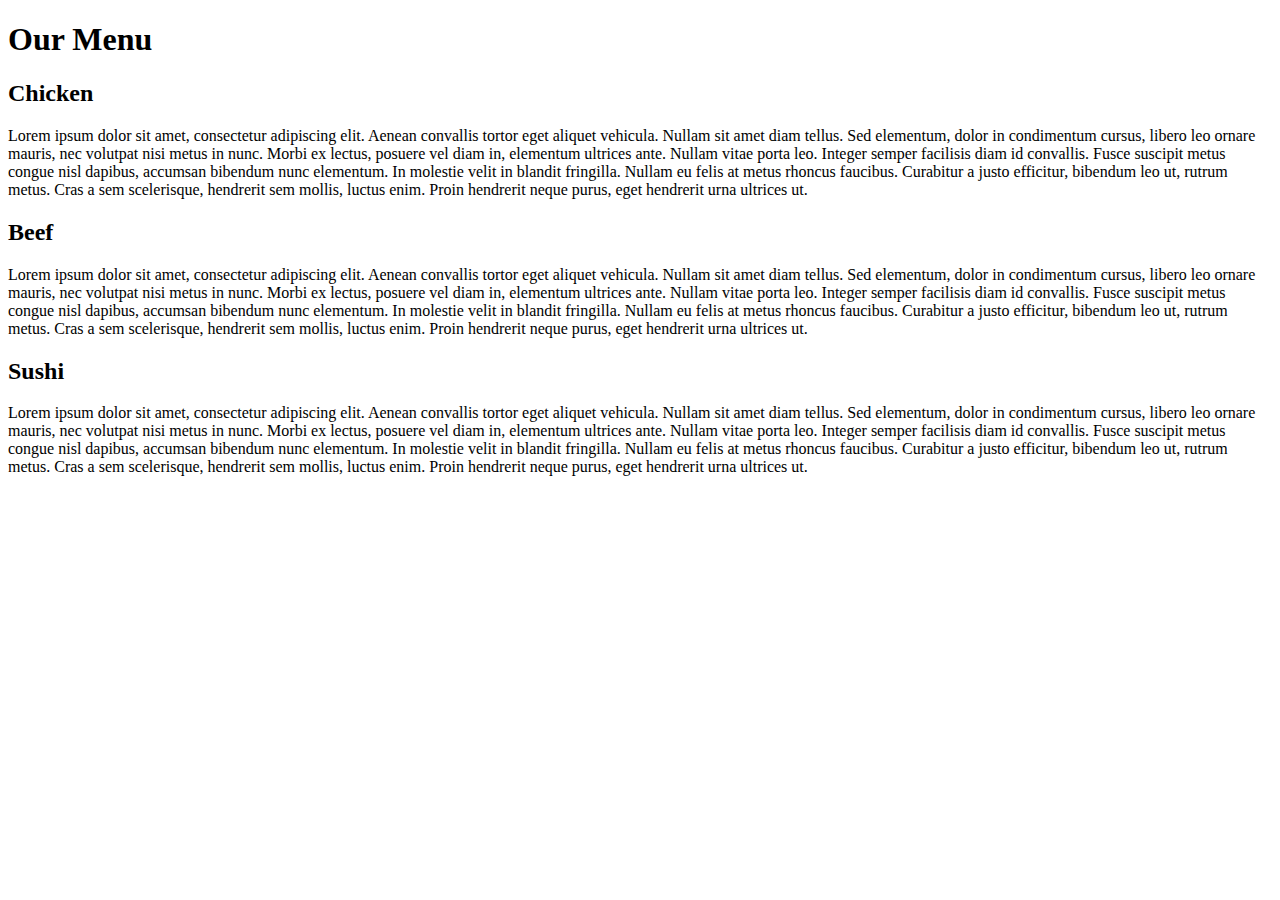
<file: Module2_solutions/index.html>
<!doctype html>
<html>
  <head>
    <meta charset='utf-8'>
    <meta name='viewport' content='width=device-width, initial-scale=1'>
    <title>Module 2 Assignment</title>
    <link rel='stylesheet' type='text/css' href='CSS/style.css'>
  </head>
  <body>
    <h1>Our Menu</h1>

    <div class='col-lg-4 col-md-6 col-sm-12'>
    	<section>
    	<h2 id="chicken" class="title">
			Chicken
		</h2>
		 <p class='description'>
            Lorem ipsum dolor sit amet, consectetur adipiscing elit.
            Aenean convallis tortor eget aliquet vehicula.
            Nullam sit amet diam tellus.
            Sed elementum, dolor in condimentum cursus, libero leo ornare mauris, nec volutpat nisi metus in nunc.
            Morbi ex lectus, posuere vel diam in, elementum ultrices ante.
            Nullam vitae porta leo. Integer semper facilisis diam id convallis.
            Fusce suscipit metus congue nisl dapibus, accumsan bibendum nunc elementum.
            In molestie velit in blandit fringilla.
            Nullam eu felis at metus rhoncus faucibus.
            Curabitur a justo efficitur, bibendum leo ut, rutrum metus.
            Cras a sem scelerisque, hendrerit sem mollis, luctus enim.
            Proin hendrerit neque purus, eget hendrerit urna ultrices ut.
          </p>
        </section>
    </div>

    <div class='col-lg-4 col-md-6 col-sm-12'>
    	<section>
          <h2 id='beef' class="title">
                 Beef
          </h2>
          <p class='description'>
            Lorem ipsum dolor sit amet, consectetur adipiscing elit.
            Aenean convallis tortor eget aliquet vehicula.
            Nullam sit amet diam tellus.
            Sed elementum, dolor in condimentum cursus, libero leo ornare mauris, nec volutpat nisi metus in nunc.
            Morbi ex lectus, posuere vel diam in, elementum ultrices ante.
            Nullam vitae porta leo. Integer semper facilisis diam id convallis.
            Fusce suscipit metus congue nisl dapibus, accumsan bibendum nunc elementum.
            In molestie velit in blandit fringilla.
            Nullam eu felis at metus rhoncus faucibus.
            Curabitur a justo efficitur, bibendum leo ut, rutrum metus.
            Cras a sem scelerisque, hendrerit sem mollis, luctus enim.
            Proin hendrerit neque purus, eget hendrerit urna ultrices ut.
          </p>
         </section>
    </div>

    <div class='col-lg-4 col-md-12 col-sm-12'>
    	<section>
          <h2 id='sushi' class="title">
               Sushi
           </h2>
          <p class='description'>
            Lorem ipsum dolor sit amet, consectetur adipiscing elit.
            Aenean convallis tortor eget aliquet vehicula.
            Nullam sit amet diam tellus.
            Sed elementum, dolor in condimentum cursus, libero leo ornare mauris, nec volutpat nisi metus in nunc.
            Morbi ex lectus, posuere vel diam in, elementum ultrices ante.
            Nullam vitae porta leo. Integer semper facilisis diam id convallis.
            Fusce suscipit metus congue nisl dapibus, accumsan bibendum nunc elementum.
            In molestie velit in blandit fringilla.
            Nullam eu felis at metus rhoncus faucibus.
            Curabitur a justo efficitur, bibendum leo ut, rutrum metus.
            Cras a sem scelerisque, hendrerit sem mollis, luctus enim.
            Proin hendrerit neque purus, eget hendrerit urna ultrices ut.
          </p>
         </section>
     </div>
      
  </body>
</html>
</file>
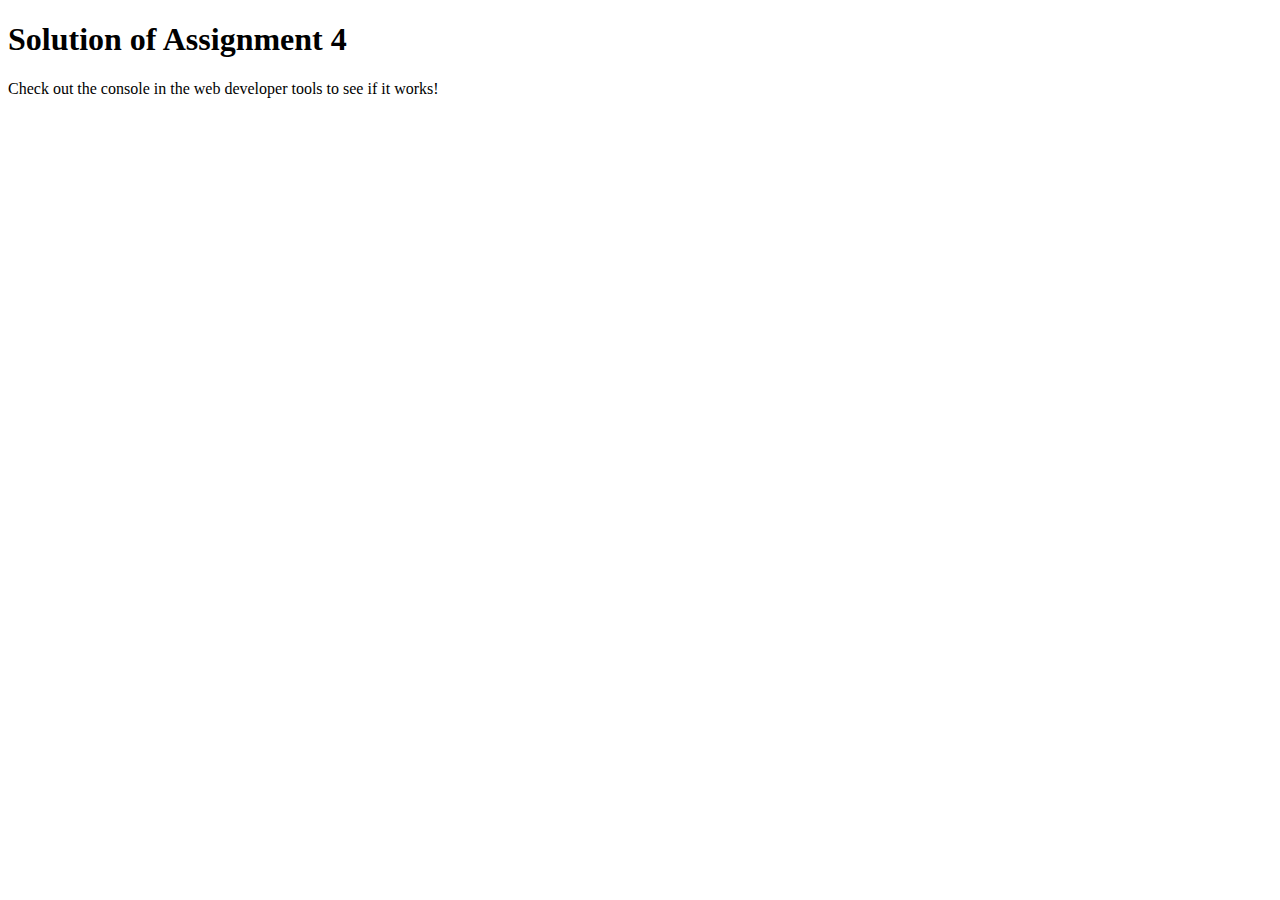
<file: Module4_solutions/index.html>
<!DOCTYPE html>
<html>

<head>
    <meta charset="utf-8">
    <title>Assignment Solution for Module 4</title>
    <script src="SpeakHello.js"></script>
    <script src="SpeakGoodBye.js"></script>
    <script src="script.js"></script>
</head>

<body>
    <h1>Solution of Assignment 4</h1>
    <p>Check out the console in the web developer tools to see if it works!</p>
</body>

</html>
</file>
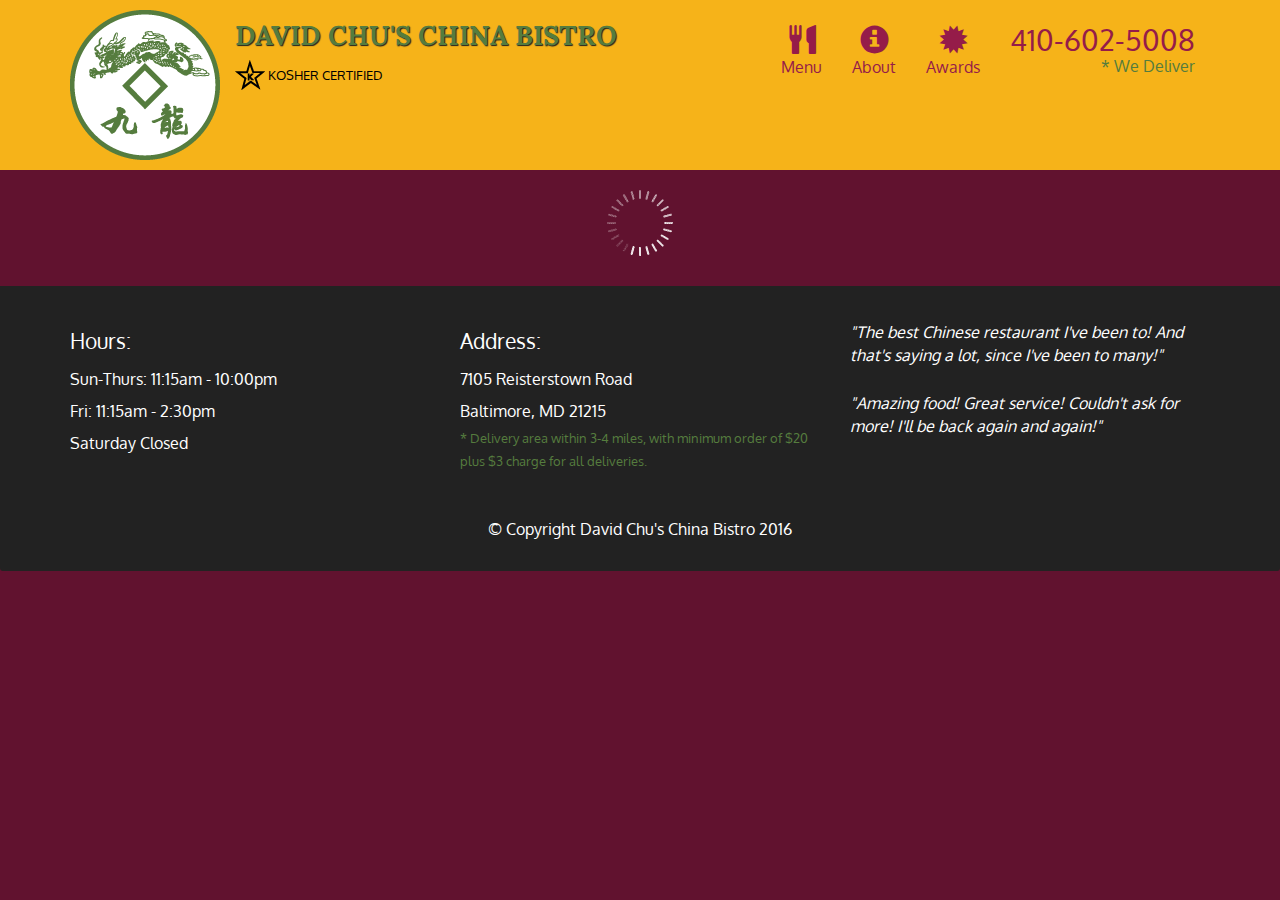
<file: Module5_solutions/index.html>
<!doctype html>
<html lang="en">
  <head>
    <meta charset="utf-8">
    <meta http-equiv="X-UA-Compatible" content="IE=edge">
    <meta name="viewport" content="width=device-width, initial-scale=1">
    <title>David Chu's China Bistro</title>
    <link rel="stylesheet" href="css/bootstrap.min.css">
    <link rel="stylesheet" href="css/styles.css">
    <link href='https://fonts.googleapis.com/css?family=Oxygen:400,300,700' rel='stylesheet' type='text/css'>
    <link href='https://fonts.googleapis.com/css?family=Lora' rel='stylesheet' type='text/css'>
  </head>
<body>
  <header>
    <nav id="header-nav" class="navbar navbar-default">
      <div class="container">
        <div class="navbar-header">
          <a href="index.html" class="pull-left visible-md visible-lg">
            <div id="logo-img" alt="Logo image"></div>
          </a>

          <div class="navbar-brand">
            <a href="index.html"><h1>David Chu's China Bistro</h1></a>
            <p>
              <img src="images/star-k-logo.png" alt="Kosher certification">
              <span>Kosher Certified</span>
            </p>
          </div>

          <button id="navbarToggle" type="button" class="navbar-toggle collapsed" data-toggle="collapse" data-target="#collapsable-nav" aria-expanded="false">
            <span class="sr-only">Toggle navigation</span>
            <span class="icon-bar"></span>
            <span class="icon-bar"></span>
            <span class="icon-bar"></span>
          </button>
        </div>
        
        <div id="collapsable-nav" class="collapse navbar-collapse">
           <ul id="nav-list" class="nav navbar-nav navbar-right">
            <li id="navHomeButton" class="visible-xs active">
              <a href="index.html">
                <span class="glyphicon glyphicon-home"></span> Home</a>
            </li>
            <li id="navMenuButton">
              <a href="#" onclick="$dc.loadMenuCategories();">
                <span class="glyphicon glyphicon-cutlery"></span><br class="hidden-xs"> Menu</a>
            </li>
            <li>
              <a href="#">
                <span class="glyphicon glyphicon-info-sign"></span><br class="hidden-xs"> About</a>
            </li>
            <li>
              <a href="#">
                <span class="glyphicon glyphicon-certificate"></span><br class="hidden-xs"> Awards</a>
            </li>
            <li id="phone" class="hidden-xs">
              <a href="tel:410-602-5008">
                <span>410-602-5008</span></a><div>* We Deliver</div>
            </li>
          </ul><!-- #nav-list -->
        </div><!-- .collapse .navbar-collapse -->
      </div><!-- .container -->
    </nav><!-- #header-nav -->
  </header>

  <div id="call-btn" class="visible-xs">
    <a class="btn" href="tel:410-602-5008">
    <span class="glyphicon glyphicon-earphone"></span>
    410-602-5008
    </a>
  </div>
  <div id="xs-deliver" class="text-center visible-xs">* We Deliver</div>

  <div id="main-content" class="container"></div>

  <footer class="panel-footer">
    <div class="container">
      <div class="row">
        <section id="hours" class="col-sm-4">
          <span>Hours:</span><br>
          Sun-Thurs: 11:15am - 10:00pm<br>
          Fri: 11:15am - 2:30pm<br>
          Saturday Closed
          <hr class="visible-xs">
        </section>
        <section id="address" class="col-sm-4">
          <span>Address:</span><br>
          7105 Reisterstown Road<br>
          Baltimore, MD 21215
          <p>* Delivery area within 3-4 miles, with minimum order of $20 plus $3 charge for all deliveries.</p>
          <hr class="visible-xs">
        </section>
        <section id="testimonials" class="col-sm-4">
          <p>"The best Chinese restaurant I've been to! And that's saying a lot, since I've been to many!"</p>
          <p>"Amazing food! Great service! Couldn't ask for more! I'll be back again and again!"</p>
        </section>
      </div>
      <div class="text-center">&copy; Copyright David Chu's China Bistro 2016</div>
    </div>
  </footer>

  <!-- jQuery (Bootstrap JS plugins depend on it) -->
  <script src="js/jquery-2.1.4.min.js"></script>
  <script src="js/bootstrap.min.js"></script>
  <script src="js/ajax-utils.js"></script>
  <script src="js/script.js"></script>
</body>
</html>
</file>
<file: Module2_solutions/CSS/style.css>

</file>
<file: Module5_solutions/css/styles.css>
body {
  font-size: 16px;
  color: #fff;
  background-color: #61122f;
  font-family: 'Oxygen', sans-serif;
}

/** HEADER **/
#header-nav {
  background-color: #f6b319;
  border-radius: 0;
  border: 0;
}

#logo-img {
  background: url('../images/restaurant-logo_large.png') no-repeat;
  width: 150px;
  height: 150px;
  margin: 10px 15px 10px 0;
}

.navbar-brand {
  padding-top: 25px;
}
.navbar-brand h1 { /* Restaurant name */
  font-family: 'Lora', serif;
  color: #557c3e;
  font-size: 1.5em;
  text-transform: uppercase;
  font-weight: bold;
  text-shadow: 1px 1px 1px #222;
  margin-top: 0;
  margin-bottom: 0;
  line-height: .75;
}
.navbar-brand a:hover, .navbar-brand a:focus {
  text-decoration: none;
}
.navbar-brand p { /* Kosher cert */
  color: #000;
  text-transform: uppercase;
  font-size: .7em;
  margin-top: 15px;
}
.navbar-brand p span { /* Star-K */
  vertical-align: middle;
}

#nav-list {
  margin-top: 10px;
}
#nav-list a {
  color: #951C49;
  text-align: center;
}
#nav-list a:hover {
  background: #E7E7E7;
}
#nav-list a span {
  font-size: 1.8em;
}

#phone {
  margin-top: 5px;
}
#phone a { /* Phone number */
  text-align: right;
  padding-bottom: 0;
}
#phone div { /* We Deliver */
  color: #557c3e;
  text-align: right;
  padding-right: 15px;
}

.navbar-header button.navbar-toggle, .navbar-header .icon-bar {
  border: 1px solid #61122f;
}
.navbar-header button.navbar-toggle {
  clear: both;
  margin-top: -30px;
}
/* END HEADER */

/* FOOTER */
.panel-footer {
  margin-top: 30px;
  padding-top: 35px;
  padding-bottom: 30px;
  background-color: #222;
  border-top: 0;
}
.panel-footer div.row {
  margin-bottom: 35px;
}
#hours, #address {
  line-height: 2;
}
#hours > span, #address > span {
  font-size: 1.3em;
}
#address p {
  color: #557c3e;
  font-size: .8em;
  line-height: 1.8;
}
#testimonials {
  font-style: italic;
}
#testimonials p:nth-child(2) {
  margin-top: 25px;
}
/* END FOOTER */



/* HOME PAGE */
.container .jumbotron {
  box-shadow: 0 0 50px #3F0C1F;
  border: 2px solid #3F0C1F;
}

#menu-tile, #specials-tile, #map-tile {
  height: 250px;
  width: 100%;
  margin-bottom: 15px;
  position: relative;
  border: 2px solid #3F0C1F;
  overflow: hidden;
}
#menu-tile:hover, #specials-tile:hover, #map-tile:hover {
  box-shadow: 0 1px 5px 1px #cccccc;
}
#menu-tile {
  background: url('../images/menu-tile.jpg') no-repeat;
  background-position: center;
}
#specials-tile {
  background: url('../images/specials-tile.jpg') no-repeat;
  background-position: center;
}
#menu-tile span, #specials-tile span, #map-tile span {
  position: absolute;
  bottom: 0;
  right: 0;
  width: 100%;
  text-align: center;
  font-size: 1.6em;
  text-transform: uppercase;
  background-color: #000;
  color: #fff;
  opacity: .8;
}
/* END HOME PAGE */

/* MENU CATEGORIES PAGE */
.category-tile { 
  position: relative;
  border: 2px solid #3F0C1F;
  overflow: hidden;
  width: 200px;
  height: 200px;
  margin: 0 auto 15px;
}
.category-tile span {
  position: absolute;
  bottom: 0;
  right: 0;
  width: 100%;
  text-align: center;
  font-size: 1.2em;
  text-transform: uppercase;
  background-color: #000;
  color: #fff;
  opacity: .8;
}
.category-tile:hover {
  box-shadow: 0 1px 5px 1px #cccccc;
}

#menu-categories-title + div {
  margin-bottom: 50px;
}
/* END MENU CATEGORIES PAGE */

/* SINGLE CATEGORY PAGE */
.menu-item-tile {
  margin-bottom: 25px;
}
.menu-item-tile hr {
  width: 80%;
}
.menu-item-tile .menu-item-price {
  font-size: 1.1em;
  text-align: right;
  margin-top: -15px;
  margin-right: -15px;
}
.menu-item-tile .menu-item-price span {
  font-size: .6em;
}
.menu-item-photo {
  position: relative;
  border: 2px solid #3F0C1F; 
  overflow: hidden;
  padding: 0;
  margin-right: -15px;
  margin-left: auto;
  margin-bottom: 20px;
  max-width: 250px;
}
.menu-item-photo div {
  position: absolute;
  bottom: 0;
  right: 0;
  width: 80px;
  background-color: #557c3e;
  text-align: center;
}
.menu-item-description {
  padding-right: 30px;
}
h3.menu-item-title {
  margin: 0 0 10px;
}
.menu-item-details {
  font-size: .9em;
  font-style: italic;
}
/* END SINGLE CATEGORY PAGE */


/********** Large devices only **********/
@media (min-width: 1200px) {
  .container .jumbotron {
    background: url('../images/jumbotron_1200.jpg') no-repeat;
    height: 675px;
  }
}

/********** Medium devices only **********/
@media (min-width: 992px) and (max-width: 1199px) {
  /* Header */
  #logo-img {
    background: url('../images/restaurant-logo_medium.png') no-repeat;
    width: 100px;
    height: 100px;
    margin: 5px 5px 5px 0;
  }
  /* End Header */

  /* Home Page */
  .container .jumbotron {
    background: url('../images/jumbotron_992.jpg') no-repeat;
    height: 558px;
  }
  /* End Home Page */
}

/********** Small devices only **********/
@media (min-width: 768px) and (max-width: 991px) {
  /* Home Page */
  .container .jumbotron {
    background: url('../images/jumbotron_768.jpg') no-repeat;
    height: 432px;
  }
  /* End Home Page */
}

/********** Extra small devices only **********/
@media (max-width: 767px) {
  /* Header */
  .navbar-brand {
    padding-top: 10px;
    height: 80px;
  }
  .navbar-brand h1 { /* Restaurant name */
    padding-top: 10px;
    font-size: 5vw; /* 1vw = 1% of viewport width */
  }
  .navbar-brand p { /* Kosher cert */
    font-size: .6em;
    margin-top: 12px;
  }
  .navbar-brand p img { /* Star-K */
    height: 20px;
  }

  #collapsable-nav a { /* Collapsed nav menu text */
    font-size: 1.2em;
  }
  #collapsable-nav a span { /* Collapsed nav menu glyph */
    font-size: 1em;
    margin-right: 5px;
  }

  #call-btn > a {
    font-size: 1.5em;
    display: block;
    margin: 0 20px;
    padding: 10px;
    border: 2px solid #fff;
    background-color: #f6b319;
    color: #951c49;
  }
  #xs-deliver {
    margin-top: 5px;
    font-size: .7em;
    letter-spacing: .1em;
    text-transform: uppercase;
  }
  /* End Header */

  /* Footer */
  .panel-footer section {
    margin-bottom: 30px;
    text-align: center;
  }
  .panel-footer section:nth-child(3) {
    margin-bottom: 0; /* margin already exists on the whole row */
  }
  .panel-footer section hr {
    width: 50%;
  }
  /* End Footer */

  /* Home Page */
  .container .jumbotron {
    margin-top: 30px;
    padding: 0;
  }
  #menu-tile, #specials-tile {
    width: 360px;
    margin: 0 auto 15px;
  }

  .menu-item-photo {
    margin-right: auto;
  }
  .menu-item-tile .menu-item-price {
    text-align: center;
  }
  .menu-item-description {
    text-align: center;;
  }
}


/********** Super extra small devices Only :-) (e.g., iPhone 4) **********/
@media (max-width: 479px) {
  /* Header */
  .navbar-brand h1 { /* Restaurant name */
    padding-top: 5px;
    font-size: 6vw;
  }
  /* End Header */
  
  /* Home page */
  #menu-tile, #specials-tile {
    width: 280px;
    margin: 0 auto 15px;
  }

  .col-xxs-12 {
    position: relative;
    min-height: 1px;
    padding-right: 15px;
    padding-left: 15px;
    float: left;
    width: 100%;
  }
}
</file>
